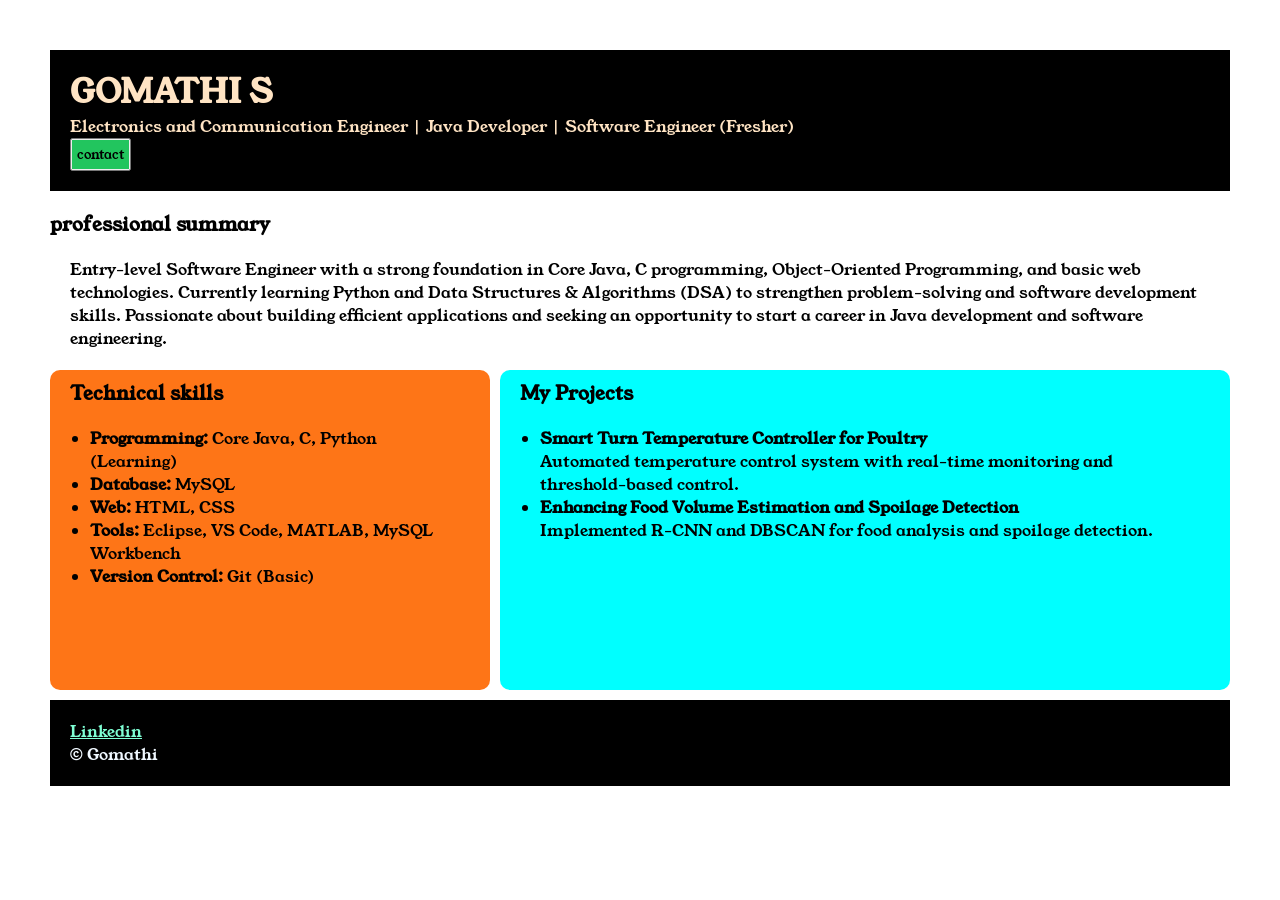
<file: index.html>
<!DOCTYPE html>
<html lang="en">

<head>
    <meta charset="UTF-8">
    <meta name="viewport" content="width=device-width, initial-scale=1.0">
    <title>protfolio</title>
    <link rel="stylesheet" href="style1.css" <link rel="preconnect" href="https://fonts.googleapis.com">
    <link rel="preconnect" href="https://fonts.gstatic.com" crossorigin>
    <link href="https://fonts.googleapis.com/css2?family=Young+Serif&display=swap" rel="stylesheet">
</head>

<body>
    <div class="container">
        <div class="section-one">
            <h1 class="section-one__name">GOMATHI S</h1>
            <p class="section-one__role">Electronics and Communication Engineer | Java Developer | Software Engineer
                (Fresher) </p>
            <button><a class="section-one__contact" href="contact.html">contact</a></button>
        </div>
        <div class="section-two">
            <h3 class="section-two__heading">professional summary</h3>
            <p class="section-two__para">Entry-level Software Engineer with a strong foundation in Core Java, C
                programming, Object-Oriented
                Programming, and basic web technologies. Currently learning Python and Data Structures & Algorithms
                (DSA) to strengthen problem-solving and software development skills. Passionate about building efficient
                applications and seeking an opportunity to start a career in Java development and software engineering.
            </p>
        </div>
        <div class="sub_container">
            <div class="section-three">
                <h3 class="section-three__heading">Technical skills </h3>
                <ul class="section-three__para">
                    <li><b>Programming:</b> Core Java, C, Python (Learning) </li>
                    <li><b>Database: </b> MySQL</li>
                    <li><b>Web:</b> HTML, CSS</li>
                    <li><b>Tools:</b> Eclipse, VS Code, MATLAB, MySQL Workbench</li>
                    <li><b>Version Control:</b> Git (Basic) </li>
                </ul>
            </div>
            <div class="section-four">
                <h3 class="section-four__heading">My Projects</h3>
                <ul class="section-four__para">
                    <li>
                        <h4><b>Smart Turn Temperature Controller for Poultry </b></h4>
                    </li>
                    <p>Automated temperature control system with real-time monitoring and threshold-based control. </p>
                    <li>
                        <h4><b>Enhancing Food Volume Estimation and Spoilage Detection </b></h4>
                    </li>
                    <p> Implemented R-CNN and
                        DBSCAN for food analysis and spoilage detection. </p>
                </ul>
            </div>
        </div>
        <div class="section-five">
            <a href="www.linkedin.com/in/gomathi-s-315882322">Linkedin</a>
            <p>&copy Gomathi</p>
        </div>

    </div>
</body>

</html>
</file>
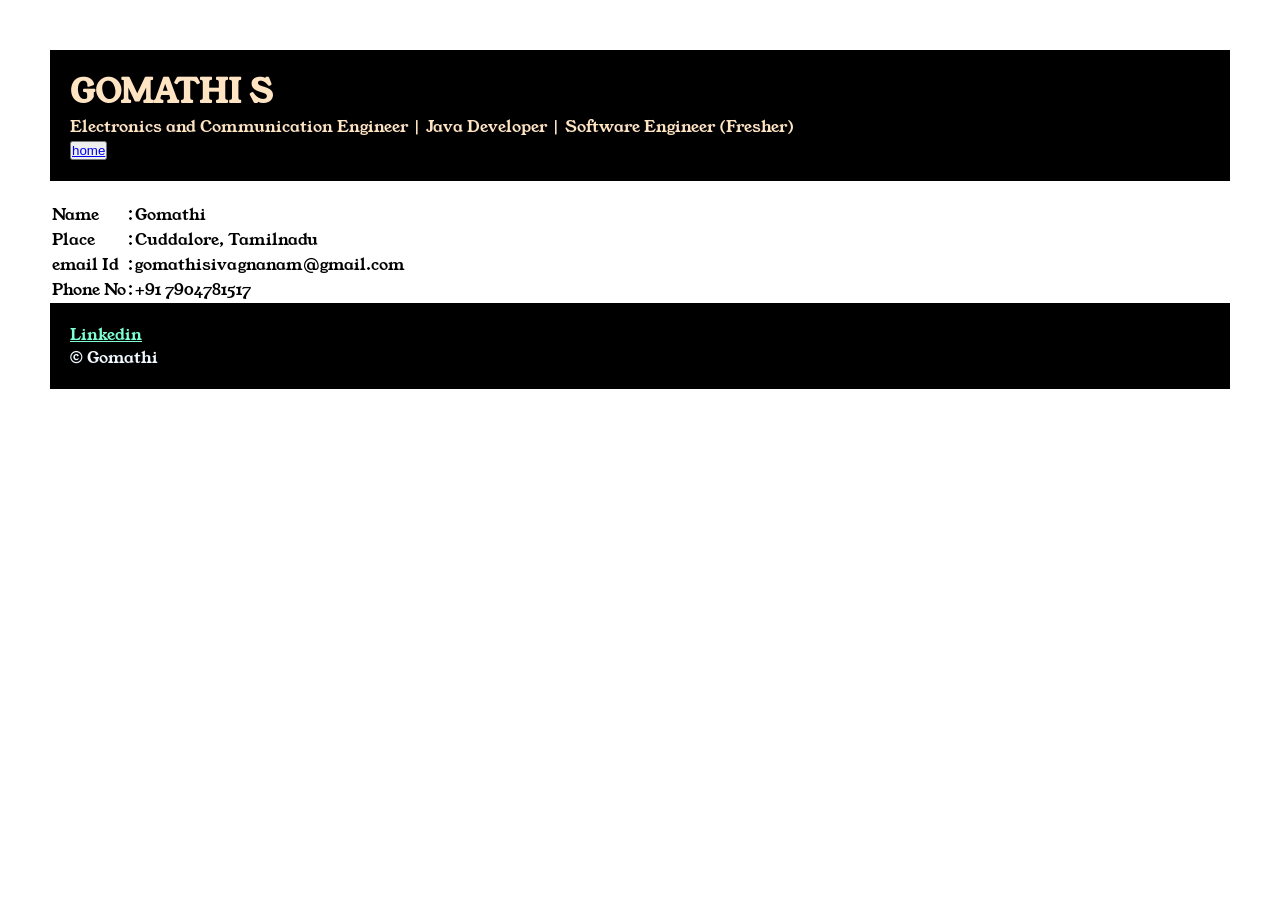
<file: contact.html>
<!DOCTYPE html>
<html lang="en">

<head>
    <meta charset="UTF-8">
    <meta name="viewport" content="width=device-width, initial-scale=1.0">
    <title>contact</title>
    <link rel="stylesheet" href="style1.css">
    <link rel="stylesheet" href="style1.css" <link rel="preconnect" href="https://fonts.googleapis.com">
    <link rel="preconnect" href="https://fonts.gstatic.com" crossorigin>
    <link href="https://fonts.googleapis.com/css2?family=Young+Serif&display=swap" rel="stylesheet">
</head>

<body>
    <div class="container">
        <div class="section-one">
            <h1 class="section-one__name">GOMATHI S</h1>
            <p class="section-one__role">Electronics and Communication Engineer | Java Developer | Software Engineer
                (Fresher) </p>
            <button><a class="section-one__home" href="index.html">home</a></button>
        </div>
        <div class="contact-form">
            <form>
                <table>
                    <tr>
                        <td>Name</td>
                        <td>:</td>
                        <td>Gomathi</td>
                    </tr>
                    <tr>
                        <td>Place</td>
                        <td>:</td>
                        <td>Cuddalore, Tamilnadu</td>
                    </tr>
                    <tr>
                        <td>email Id</td>
                        <td>:</td>
                        <td>gomathisivagnanam@gmail.com</td>
                    </tr>
                    <tr>
                        <td>Phone No</td>
                        <td>:</td>
                        <td>+91 7904781517</td>
                    </tr>
                </table>
            </form>
        </div>

        <div class="section-five">
            <a href="www.linkedin.com/in/gomathi-s-315882322">Linkedin</a>
            <p>&copy Gomathi</p>
        </div>
    </div>
</body>

</html>
</file>
<file: style1.css>
*{
    padding: 0;
    margin: 0;
}
body{
  font-family: "Young Serif", serif;
  font-weight: 400;
  font-style: normal;

}
.container{
    padding: 50px;
}
.section-one{
    background-color: black;
    color: bisque;
    padding: 20px;
}
.section-one__contact{
    font-family: "Young Serif", serif; 
    background-color: #22C55e;
    color: black;
    text-decoration: none;
    padding: 5px;
    display: inline-block;
}
.section-two,.section-three,.section-five{
    padding-top: 20px;
}
.section-three{
    background-color: #FE7517;
    color: black;
    display: inline-block;
    padding: 10px;
    padding-left: 20px;
    border-radius: 10px;
    height: 300px;
}
.section-four{
    background-color: aqua;
    color: black;
    display: inline-block;
    padding: 10px;
    padding-left: 20px;
    border-radius: 10px;
    height: 300px;
}.section-two__para,.section-three__para,.section-four__para{
    padding: 20px;
}.section-five{
    background-color: black;
    padding: 20px;

}.section-five p{
    color: aliceblue;
}
.section-five a{
    color: aquamarine;
}
.sub_container{
    display: flex;
    gap: 10px;
    margin-bottom: 10px;
}
.contact-form{
    margin-top: 20px;
}
.contact-form tr{
    padding-bottom: 10px;
}
</file>
